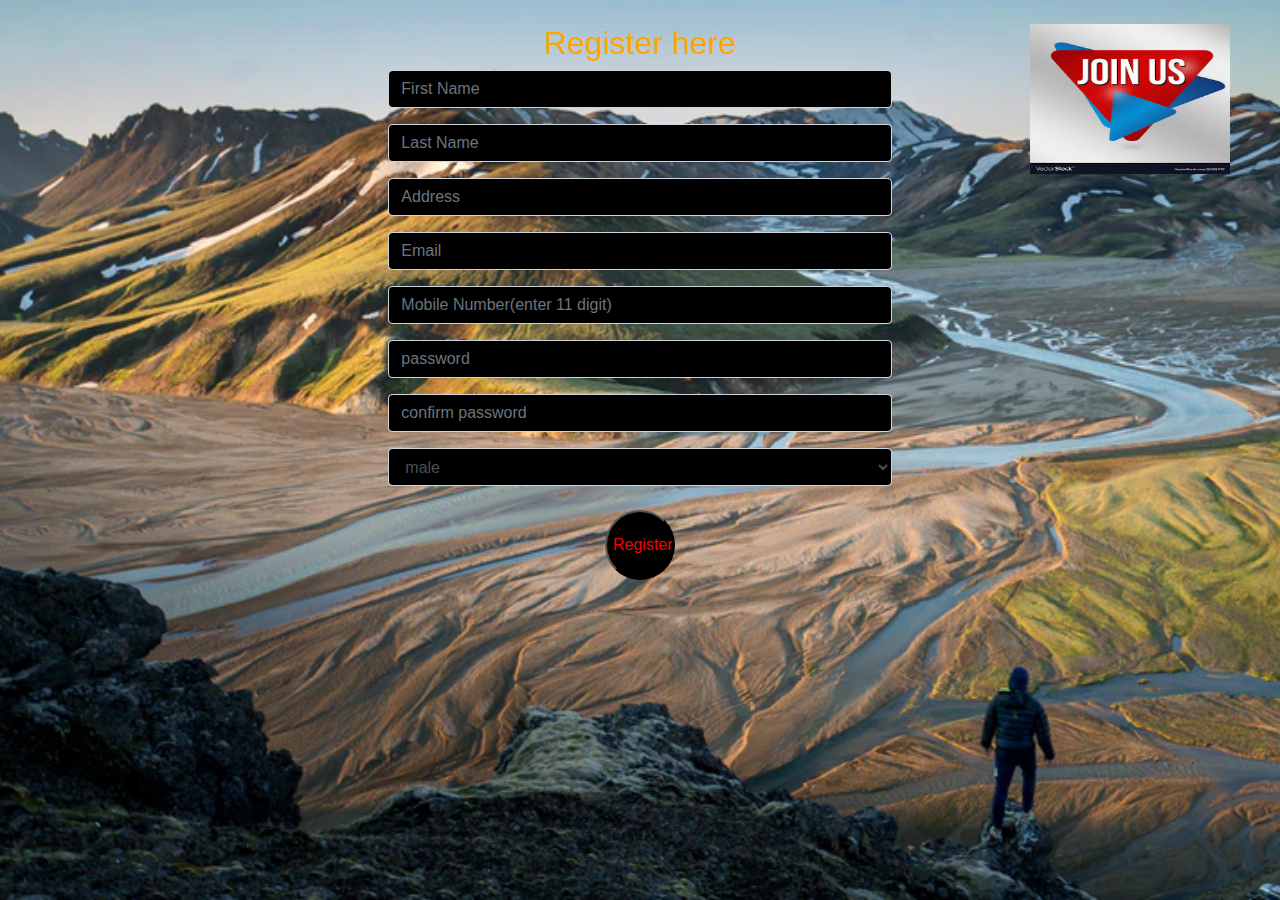
<file: index.html>
<html>
  <head>
<title> Football Website </title>
<meta charset="utf.8">
<meta name="viewport" content ="width=device-width , inital-scale=1.0">
<link rel ="stylesheet" href="https://stackpath.bootstrapcdn.com/bootstrap/4.5.0/css/bootstrap.min.css">
  <link rel="stylesheet" type="text/css" href="home.css">


<style>

body{
background-image: url(photo-1547626740-02cb6aed9ef8.webp);
background-size : cover ;
background-attachment : fixed ;
}
input:required{background-color:#000;}
</style>  

  </head>


   <body>
   
 <br>
 <center>
<div id="back">
 <img src="join.jpg" class="font" height="150" width="200"  />
</div>
</center>
<center>

<div class="form">
<form  onsubmit="return check(this);" action="home.html" >
<div class="col-md-5 registor-right">
<h2 style="color:#FFA500">Register here</h2>
<div class= "form-group">
<input type="text"class="form-control" placeholder="First Name" name="name1"  required /> 
</div>
<div class= "form-group">
<input  type="text"class="form-control" placeholder="Last Name" name="name2"  required /> 
</div>
<div class= "form-group">
<input  type="text"class="form-control" placeholder="Address" name="a1" required />
 </div>
<div class= "form-group">
<input  type="email"class="form-control" placeholder="Email" name="email1" required /> 
</div>
<div class= "form-group">
<input  type=" numbers"class="form-control" placeholder="Mobile Number(enter 11 digit)"  
pattern="[0-9]{3}[0-9]{4}[0-9]{4}"name="mob1" required />
</div>
<div class= "form-group">
<input  type="password" class="form-control" placeholder="password" name="password1" required />   
 
</div>
<div class= "form-group">
<input  type="password" class="form-control" placeholder="confirm password" name="password2" required />   
 
</div> 
<div class="gen">
<select class="form-control" required >   
<option style="background-color:green" value="male">male </option>
<option style="background-color:green" value="female">female </option>
</select>
</div>
<br>
 
 
 
<input style="border-radius:100%;color: red;background-color:black;width:70px;height:70px"  type="submit"  value="Register"  class="bu"/> 
          

     </div>
</form>
</div>




</center>


<script src="home.js" ></script>


      
  </body>


            </html>
</file>
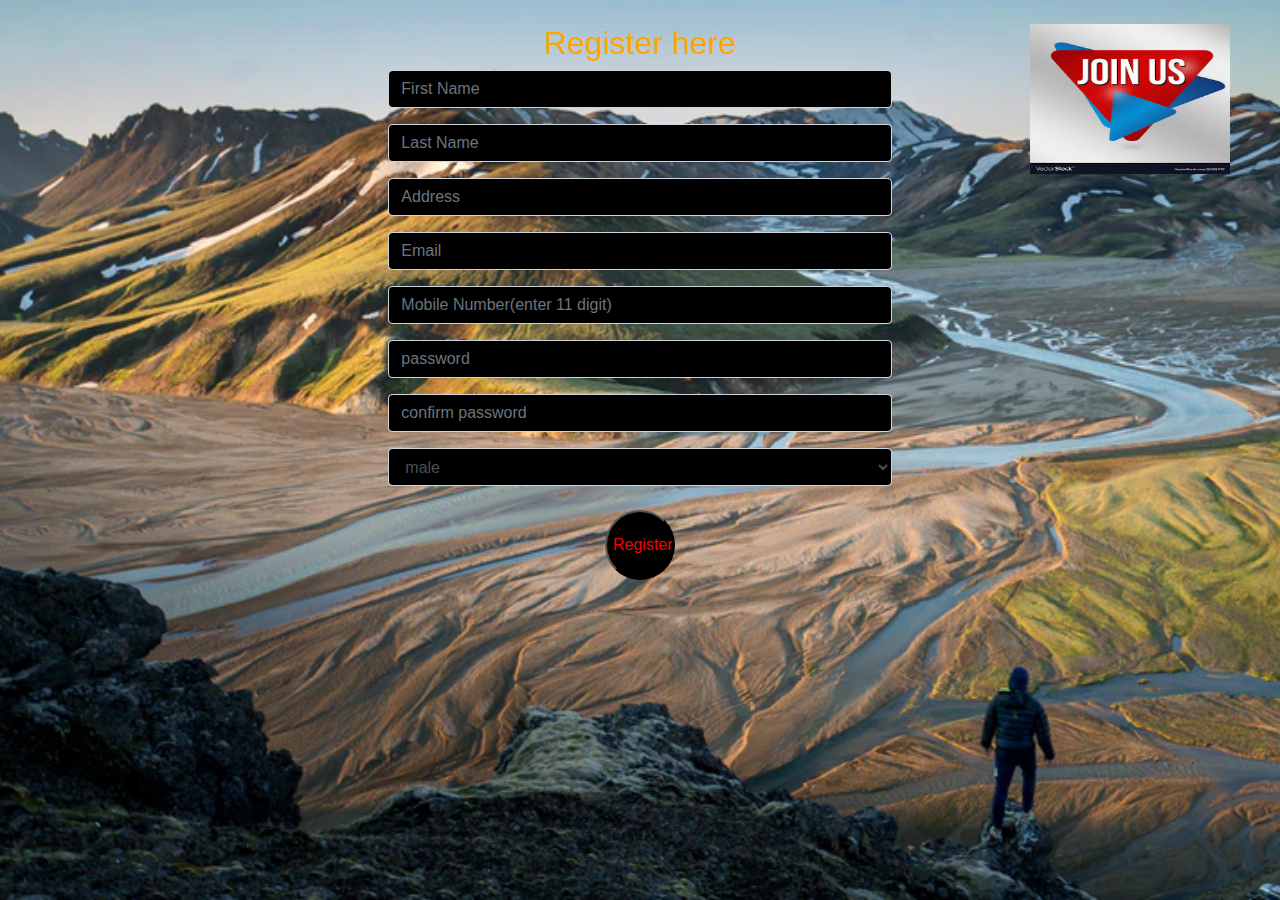
<file: aasdd.html>
<html>
  <head>
<title> Football Website </title>
<meta charset="utf.8">
<meta name="viewport" content ="width=device-width , inital-scale=1.0">
<link rel ="stylesheet" href="https://stackpath.bootstrapcdn.com/bootstrap/4.5.0/css/bootstrap.min.css">
  <link rel="stylesheet" type="text/css" href="home.css">


<style>

body{
background-image: url(photo-1547626740-02cb6aed9ef8.webp);
background-size : cover ;
background-attachment : fixed ;
}
input:required{background-color:#000;}
</style>  

  </head>


   <body>
   
 <br>
 <center>
<div id="back">
 <img src="join.jpg" class="font" height="150" width="200"  />
</div>
</center>
<center>

<div class="form">
<form  onsubmit="return check(this);" action="home.html" >
<div class="col-md-5 registor-right">
<h2 style="color:#FFA500">Register here</h2>
<div class= "form-group">
<input type="text"class="form-control" placeholder="First Name" name="name1"  required /> 
</div>
<div class= "form-group">
<input  type="text"class="form-control" placeholder="Last Name" name="name2"  required /> 
</div>
<div class= "form-group">
<input  type="text"class="form-control" placeholder="Address" name="a1" required />
 </div>
<div class= "form-group">
<input  type="email"class="form-control" placeholder="Email" name="email1" required /> 
</div>
<div class= "form-group">
<input  type=" numbers"class="form-control" placeholder="Mobile Number(enter 11 digit)"  
pattern="[0-9]{3}[0-9]{4}[0-9]{4}"name="mob1" required />
</div>
<div class= "form-group">
<input  type="password" class="form-control" placeholder="password" name="password1" required />   
 
</div>
<div class= "form-group">
<input  type="password" class="form-control" placeholder="confirm password" name="password2" required />   
 
</div> 
<div class="gen">
<select class="form-control" required >   
<option style="background-color:green" value="male">male </option>
<option style="background-color:green" value="female">female </option>
</select>
</div>
<br>
 
 
 
<input style="border-radius:100%;color: red;background-color:black;width:70px;height:70px"  type="submit"  value="Register"  class="bu"/> 
          

     </div>
</form>
</div>




</center>


<script src="home.js" ></script>


      
  </body>


            </html>
</file>
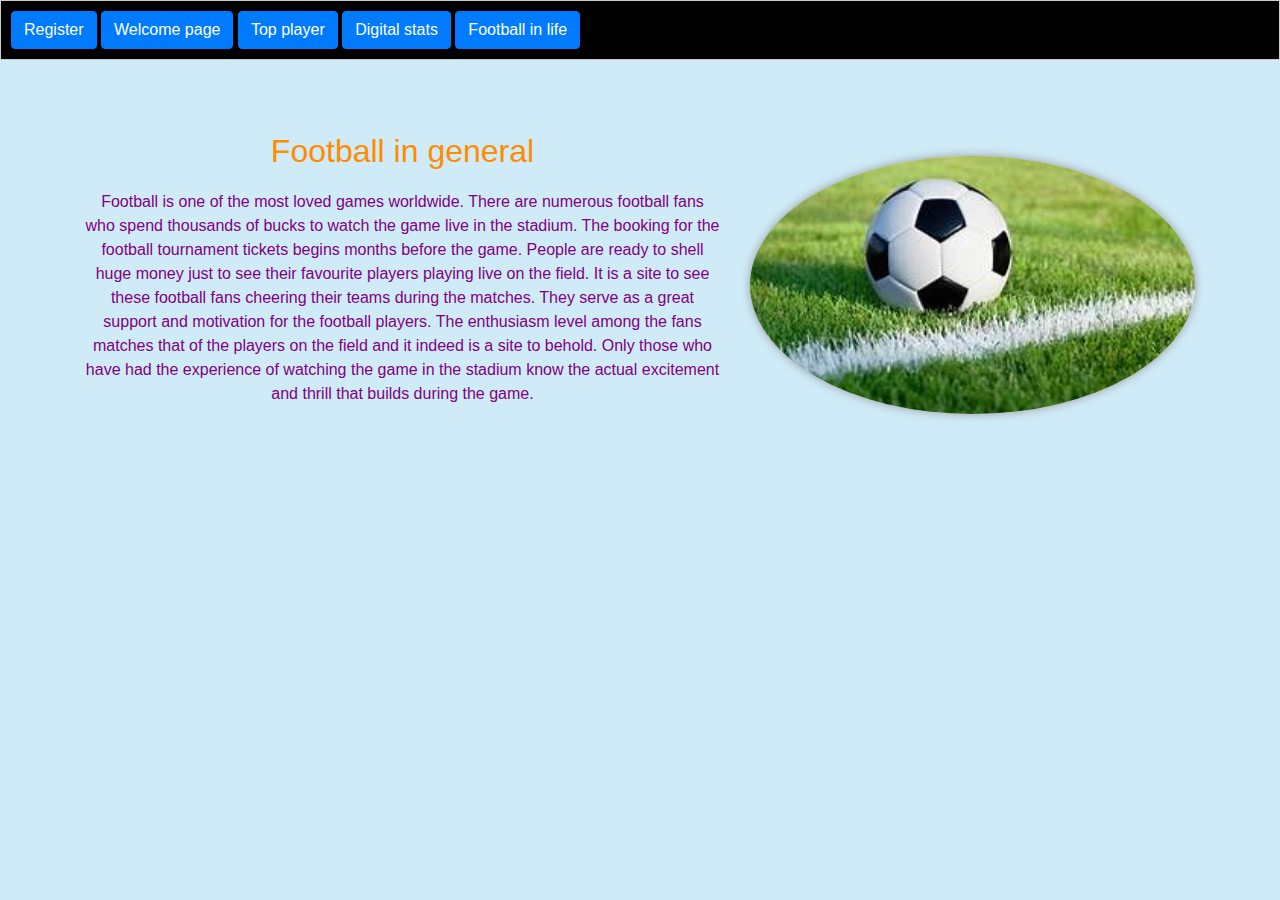
<file: home.html>
<html lang="en" dir="Itr">

<head>
<meta charset="utf-8">
 <title>  welcome page </title>
  <link rel="stylesheet" type="text/css" href="https://stackpath.bootstrapcdn.com/bootstrap/4.5.0/css/bootstrap.min.css">
  <link rel="stylesheet" type="text/css" href="home.css">
<style> 
 body{
 background  :      #19d3   ;
background-size : cover ;
}
</style>
</head> 
 <body >
<head>
<div id="but" >
<a href="aasdd.html"> <button type="button" class=" btn btn-primary"> Register      </button> </a>
 <a href="home.html" ><button type="button" class=" btn btn-primary"> Welcome page      </button> </a>
<a href="page3.html" ><button type="button" class=" btn btn-primary"> Top player      </button></a>
 <a href="page4.html"><button type="button" class=" btn btn-primary"> Digital stats      </button></a>
 <a href="page5.html"><button type="button" class=" btn btn-primary"> Football in life      </button></a>
 </div>
</head>
 
 <center>
<section id="buck" >
<div class="container"> 
<div class="row"  >
<div  class="col-sm-7 register-left" >
	<br>
	<br><br>
<h2  class="text-centre" style="color:#FF8C00" > Football in general </h2>
<p style="color:#800080">
Football is one of the most loved games worldwide. There are numerous football fans who spend thousands of bucks to watch the game live in the stadium. The booking for the football tournament tickets begins months before the game. People are ready to shell huge money just to see their favourite players playing live on the field.

It is a site to see these football fans cheering their teams during the matches. They serve as a great support and motivation for the football players. The enthusiasm level among the fans matches that of the players on the field and it indeed is a site to behold. Only those who have had the experience of watching the game in the stadium know the actual excitement and thrill that builds during the game.
</p>
</div>
<div  class="col-sm-5 " >
<br><br>
<div class= "img-wrap"> 
<br><br>
<img id ="run" src="22.jpg"> </img>
</div>
</div>
 </div>
</div>

</section>

</center>
</body>

</html>
</file>
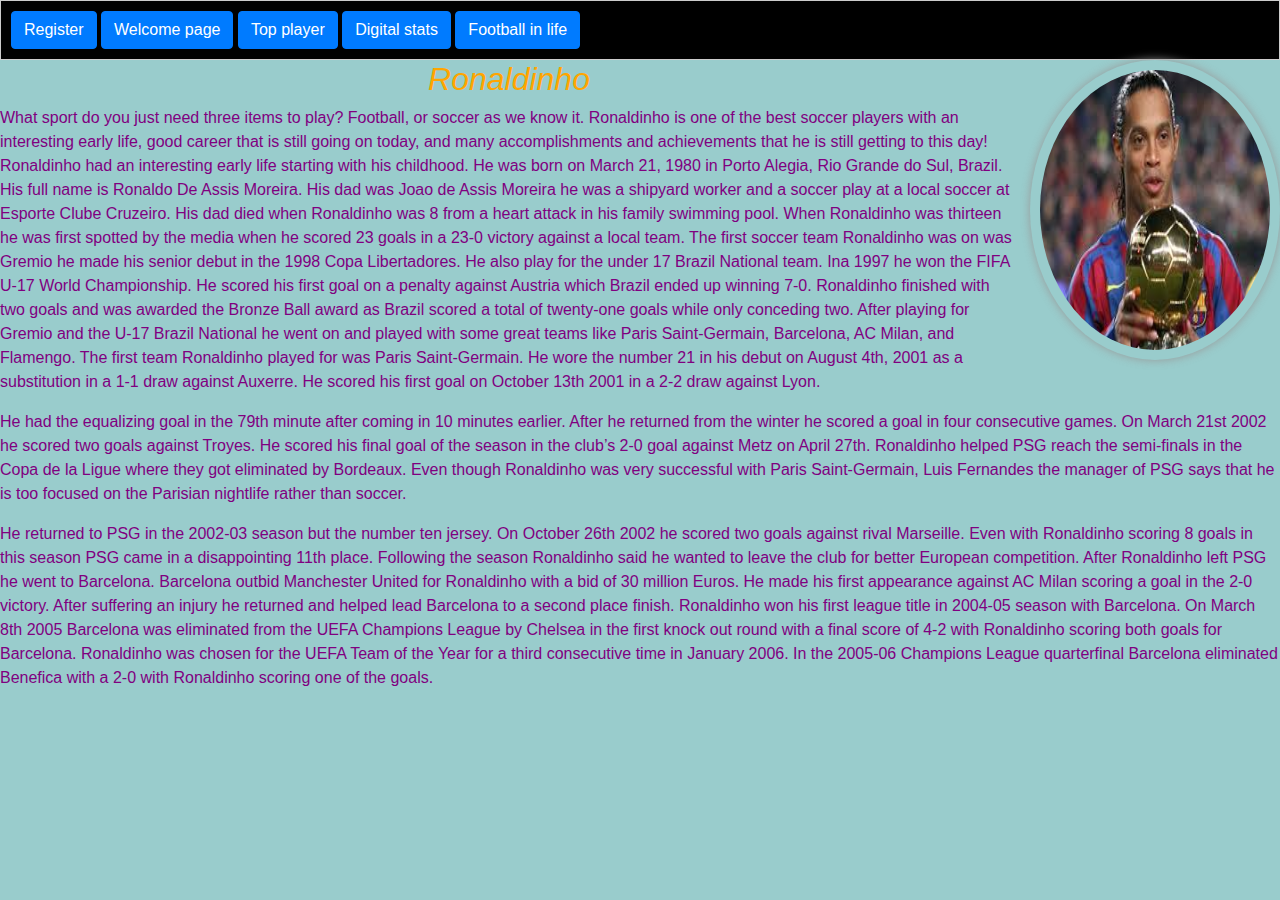
<file: page3.html>
<html lang="en" dir="Itr">
<head>
<meta charset="utf-8">
<title> Football </title>
<link rel="stylesheet" type="text/css" href="https://stackpath.bootstrapcdn.com/bootstrap/4.5.0/css/bootstrap.min.css">
  <link rel="stylesheet" type="text/css" href="home.css">
<link rel="stylesheet" type="text/JavaScript" href="style.js">
<script src="style.js"></script>
<style>
body{
background :     #99cccc;
background-size : cover ;
background-attachment : fixed ;
}
</style>
</head>
  
 <body onload=vary()>

<div id="but" >
 <a href="aasdd.html"><button type="button" class=" btn btn-primary"> Register      </button> </a>
 <a href="home.html" ><button type="button" class=" btn btn-primary"> Welcome page      </button> </a>
 <a href="page3.html"><button type="button" class=" btn btn-primary"> Top player     </button></a>
 <a href="page4.html"><button type="button" class=" btn btn-primary"> Digital stats     </button></a>
 <a href="page5.html"><button type="button" class=" btn btn-primary"> Football in life      </button></a>
 </div>
 
 
<div class="move">
        <img id="load"src="1.jpg" >  </img>
      </div>

<center>
<h2 style="color:#FFA500" class="text-centre" > <i>Ronaldinho</i> </h2>
</center>
<p style="color:#800080" >
What sport do you just need three items to play? Football, or soccer as we know it. Ronaldinho is one of the best soccer players with an interesting early life, good career that is still going on today, and many accomplishments and achievements that he is still getting to this day! Ronaldinho had an interesting early life starting with his childhood. He was born on March 21, 1980 in Porto Alegia, Rio Grande do Sul, Brazil. His full name is Ronaldo De Assis Moreira.
His dad was Joao de Assis Moreira he was a shipyard worker and a soccer play at a local soccer at Esporte Clube Cruzeiro. His dad died when Ronaldinho was 8 from a heart attack in his family swimming pool. When Ronaldinho was thirteen he was first spotted by the media when he scored 23 goals in a 23-0 victory against a local team.

The first soccer team Ronaldinho was on was Gremio he made his senior debut in the 1998 Copa Libertadores. He also play for the under 17 Brazil National team. Ina 1997 he won the FIFA U-17 World Championship. He scored his first goal on a penalty against Austria which Brazil ended up winning 7-0.

Ronaldinho finished with two goals and was awarded the Bronze Ball award as Brazil scored a total of twenty-one goals while only conceding two. After playing for Gremio and the U-17 Brazil National he went on and played with some great teams like Paris Saint-Germain, Barcelona, AC Milan, and Flamengo. The first team Ronaldinho played for was Paris Saint-Germain. He wore the number 21 in his debut on August 4th, 2001 as a substitution in a 1-1 draw against Auxerre. He scored his first goal on October 13th 2001 in a 2-2 draw against Lyon.

</p>
<p style="color:#800080">
He had the equalizing goal in the 79th minute after coming in 10 minutes earlier. After he returned from the winter he scored a goal in four consecutive games. On March 21st 2002 he scored two goals against Troyes. He scored his final goal of the season in the club’s 2-0 goal against Metz on April 27th. Ronaldinho helped PSG reach the semi-finals in the Copa de la Ligue where they got eliminated by Bordeaux. Even though Ronaldinho was very successful with Paris Saint-Germain, Luis Fernandes the manager of PSG says that he is too focused on the Parisian nightlife rather than soccer.


</p>


<p style="color:#800080">
He returned to PSG in the 2002-03 season but the number ten jersey. On October 26th 2002 he scored two goals against rival Marseille. Even with Ronaldinho scoring 8 goals in this season PSG came in a disappointing 11th place. Following the season Ronaldinho said he wanted to leave the club for better European competition. After Ronaldinho left PSG he went to Barcelona. Barcelona outbid Manchester United for Ronaldinho with a bid of 30 million Euros. He made his first appearance against AC Milan scoring a goal in the 2-0 victory.

After suffering an injury he returned and helped lead Barcelona to a second place finish. Ronaldinho won his first league title in 2004-05 season with Barcelona. On March 8th 2005 Barcelona was eliminated from the UEFA Champions League by Chelsea in the first knock out round with a final score of 4-2 with Ronaldinho scoring both goals for Barcelona. Ronaldinho was chosen for the UEFA Team of the Year for a third consecutive time in January 2006. In the 2005-06 Champions League quarterfinal Barcelona eliminated Benefica with a 2-0 with Ronaldinho scoring one of the goals.
</p>

<script src="style.js"> </script>
</body>


</html>
</file>
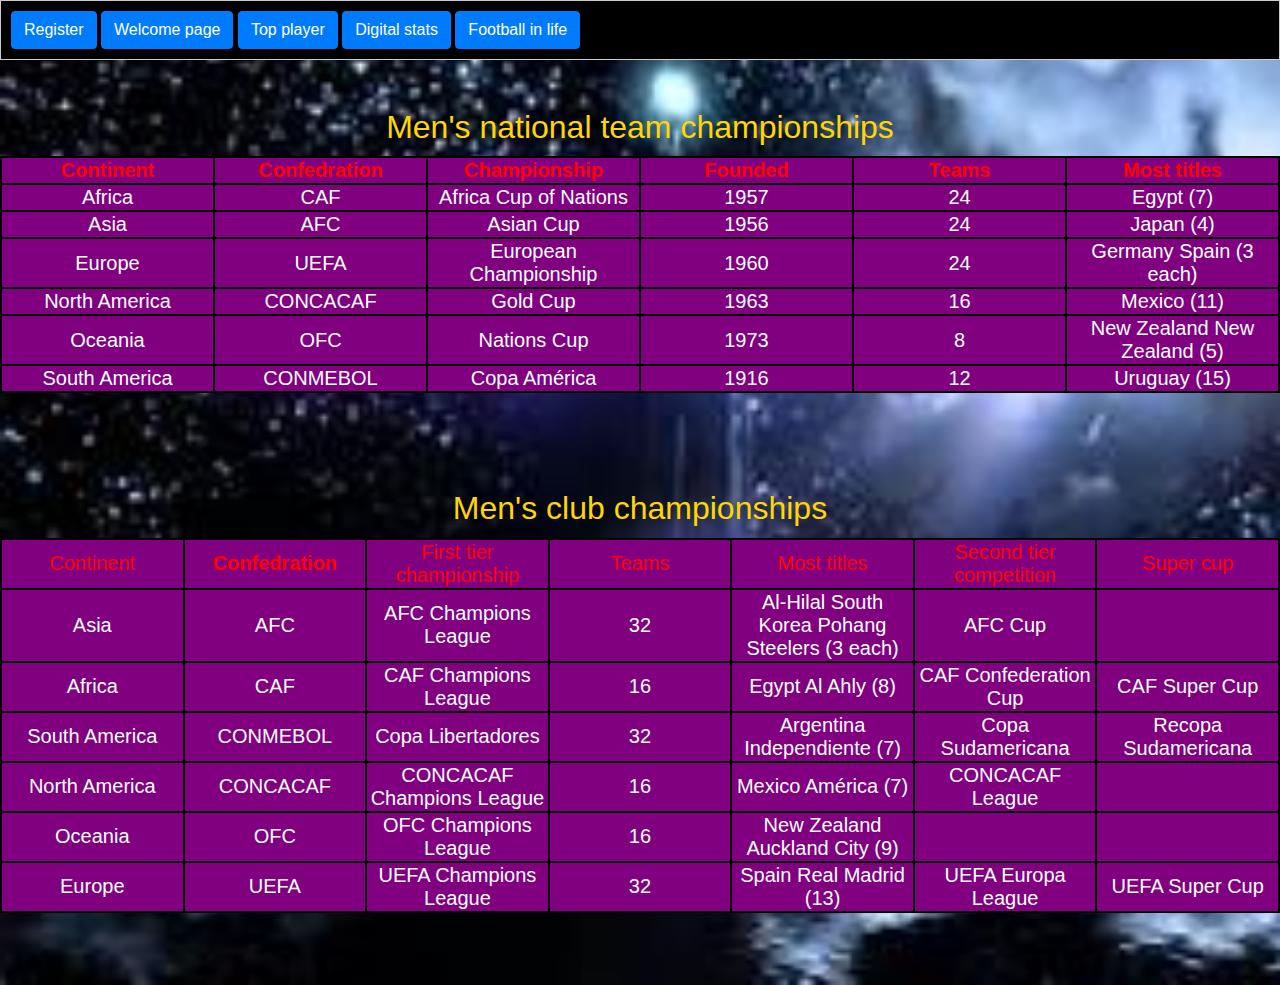
<file: page4.html>
<html lang="en" dir="Itr">
<head>
<meta charset="utf-8">
<title> Digital stats </title>
<link rel="stylesheet" type="text/css" href="https://stackpath.bootstrapcdn.com/bootstrap/4.5.0/css/bootstrap.min.css">
  <link rel="stylesheet" type="text/css" href="home.css">

<style>
body{
background-image :url(33.jpg) ;
background-size : cover ;
	}

table, th, td{
text-align : center ;
width:100%;
margin: auto;
border:2px solid black;
border-collapse:collapse;
font-size:20px;
table-layout:fixed;
background:purple;
opacity:2;
color:white;
margin-top:10px;
padding : 10 10 10 px;
}
</style>
</head>
  
 <body>

<div id="but" >
 <a href="aasdd.html"><button type="button" class=" btn btn-primary"> Register      </button> </a>
 <a href="home.html" ><button type="button" class=" btn btn-primary"> Welcome page      </button> </a>
 <a href="page3.html"><button type="button" class=" btn btn-primary"> Top player     </button></a>
 <a href="page4.html"><button type="button" class=" btn btn-primary"> Digital stats      </button></a>
 <a href="page5.html"><button type="button" class=" btn btn-primary"> Football in life      </button></a>
 </div>


<br><br>
<center>
<caption> <h2 style="color:#FFD700">  Men's national team championships </h2> </caption>
<table border="4"  >

<thead>
<tr>

<th style=" color:red "> Continent </th>
<th style=" color:red "> Confedration </th>
<th style=" color:red "> Championship </th>
<th style=" color:red "> Founded </th> 
<th style=" color:red "> Teams </th>
<th style=" color:red "> Most titles </th>


</tr>
</thead>
<tr>

<td> Africa  </td>
<td> CAF  </td>
<td>  Africa Cup of Nations  </td>
<td> 1957 </td>
<td> 24 </td>
<td>  Egypt (7)  </td>

</tr>



<tr>

<td>  Asia</td>
<td> AFC </td>
<td> Asian Cup </td>
<td> 1956 </td>
<td> 24 </td>
<td>  Japan (4)  </td>

</tr>


<tr>

<td> Europe </td>
<td> UEFA </td>
<td> European Championship </td>
<td> 1960 </td>
<td> 24 </td>
<td> Germany
 Spain (3 each) </td>

</tr>


<tr>

<td> North America </td>
<td> CONCACAF </td>
<td> Gold Cup </td>
<td> 1963 </td>
<td> 16 </td>
<td>  Mexico (11)  </td>

</tr>

<tr>

<td>Oceania  </td>
<td> OFC </td>
<td> Nations Cup </td>
<td> 1973 </td>
<td> 8 </td>
<td> New Zealand New Zealand (5)  </td>

</tr>
<tr>

<td>South America  </td>
<td> CONMEBOL </td>
<td> Copa América </td>
<td> 1916 </td>
<td> 12 </td>
<td>  Uruguay (15)  </td>

</tr>
</table>
<br><br><br><br>
<caption> <h2 style= "color:#FFD700" > Men's club championships</h2> </caption>
<table border="4">
<thead>
<tr>

<td style=" color:red "> Continent </th>
<th style=" color:red "> Confedration </td>
<td style=" color:red "> First tier championship</td>
<td style=" color:red "> Teams</td>
<td style=" color:red "> Most titles</td>
<td style=" color:red "> Second tier competition</td>
<td style=" color:red "> Super cup</td>
</tr>

</thead>
<tr>

<td> Asia</td>
<td>AFC </td>
<td> AFC Champions League</td>
<td> 32</td>
<td> Al-Hilal
South Korea Pohang Steelers (3 each)</td>
<td> AFC Cup</td>
<td> </td>

</tr>

<tr>

<td> Africa</td>
<td> CAF</td>
<td> CAF Champions League</td>
<td> 16</td>
<td> Egypt Al Ahly (8)</td>
<td>CAF Confederation Cup </td>
<td> CAF Super Cup </td>

</tr>

<tr>

<td> South America</td>
<td>CONMEBOL </td>
<td>Copa Libertadores </td>
<td> 32</td>
<td> Argentina Independiente (7)</td>
<td>Copa Sudamericana </td>
<td> Recopa Sudamericana </td>

</tr>

<tr>

<td>North America </td>
<td>CONCACAF </td>
<td> CONCACAF Champions League</td>
<td> 16</td>
<td> Mexico América (7)</td>
<td>CONCACAF League </td>
<td> </td>

</tr>

<tr>

<td> Oceania</td>
<td>OFC </td>
<td>OFC Champions League </td>
<td>16 </td>
<td> New Zealand Auckland City (9)</td>
<td> </td>
<td> </td>

</tr>

<tr>

<td>Europe </td>
<td> UEFA</td>
<td> UEFA Champions League</td>
<td> 32</td>
<td>Spain Real Madrid (13) </td>
<td>UEFA Europa League </td>
<td> UEFA Super Cup </td>

</tr>
</table>
<br><br><br>









</center>












</body>
</html>
</file>
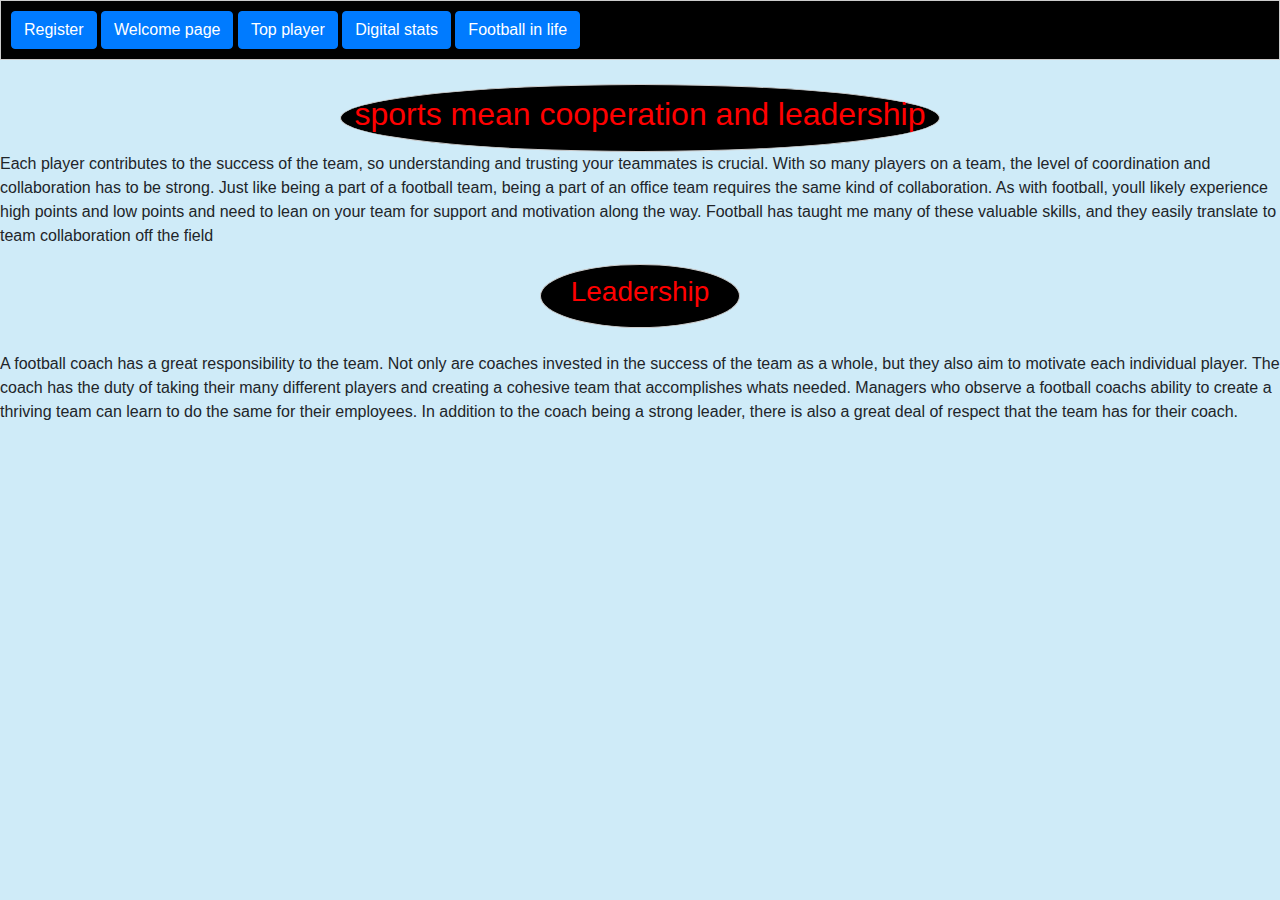
<file: page5.html>
<html lang="en" dir="Itr">
<head>
<meta charset="utf-8">
<title> Football </title>
<link rel="stylesheet" type="text/css" href="https://stackpath.bootstrapcdn.com/bootstrap/4.5.0/css/bootstrap.min.css">
  <link rel="stylesheet" type="text/css" href="home.css">
<title> here</title>

</head>
<style>
body{
background: #19d3;
background-size : cover ;
background-attachment : fixed ;
}
</style>
<body>
<div id="but" >
 <a href="aasdd.html"> <button type="button" class=" btn btn-primary"> Register      </button> </a>
 <a href="home.html"> <button type="button" class=" btn btn-primary"> Welcome page      </button> </a>
<a href="page3.html" ><button type="button" class=" btn btn-primary"> Top player     </button></a>
 <a href="page4.html"><button type="button" class=" btn btn-primary"> Digital stats      </button></a>
 <a href="page5.html"><button type="button" class=" btn btn-primary"> Football in life      </button></a>
 </div>
<br>
<center>
<div id="topic">
<h2 style=" color : red"  >sports mean cooperation and leadership</h2>
</div>
</center>
<p>
Each player contributes to the success of the team, so understanding and trusting your teammates is crucial.

With so many players on a team, the level of coordination and collaboration has to be strong.

Just like being a part of a football team, being a part of an office team requires the same kind of collaboration.

As with football, youll likely experience high points and low points and need to lean on your team for support and motivation along the way.

Football has taught me many of these valuable skills, and they easily translate to team collaboration off the field
<br>
<center>
<div id="topic1">
<h3 style=" color : red"> Leadership</h3>
</div>
</center>
<br>
A football coach has a great responsibility to the team.

Not only are coaches invested in the success of the team as a whole, but they also aim to motivate each individual player.

The coach has the duty of taking their many different players and creating a cohesive team that accomplishes whats needed.

Managers who observe a football coachs ability to create a thriving team can learn to do the same for their employees.

In addition to the coach being a strong leader, there is also a great deal of respect that the team has for their coach.




</p>

</body>
</html>
</file>
<file: home.css>
#buck h2{margin-bottom : 20px;}
.run{width: 100%}
.run img{width: 100% ;
 border-radius:50%;
box-shadow : 1 0 0px #99999;
} 

.contian.btn-primary{
	border-radius:1.5rem;
	border: none;
	width :120 px;
	background:#f8f8f8;
	font-weight : 400;
	margin-top :20px;
    color: 	   #555;
}

#but{
background: #000;
padding :10px;
border : 1px solid #CCC;
}












#topic{
	
background: #000;
padding :10px;
border : 1px solid #CCC;
font-family :Arial,tahoma;
width : 600px;	
border-radius:50%;
}

#topic1{
	
background: #000;
padding :10px;
border : 1px solid #CCC;
font-family :Arial,tahoma;
width : 200px;
border-radius:50%;	
}

#but{
background: #000;
padding :10px;
border : 1px solid #CCC;








	
}
#image1{

background-image: url(fff.jpg);

width: 300px;
height:168px;
float: right;
margin-left : 12px;
border-radius:50%;
box-shadow : 0 0 10px #999999;
}
#run
{
width: 100% ; 
border-radius:50%;
box-shadow : 0 0 10px #999999;
}

#but{
background: #000;
padding :10px;
border : 1px solid #CCC;
	
}












#back{
	float:right;
	width: 300px;
    height:168px;
    border-radius:30%;
}
.form-control{
background-color: black;
}
.inname{
color: red;
	
}

#load{
float:right;
width: 250px;
height:300px;
margin-left : 12px;
box-shadow : 0 0 10px #999999;
border-radius :50%;
padding :10px;
}


#but{
background: #000;
padding :10px;
border : 1px solid #CCC;
	
}
</file>
